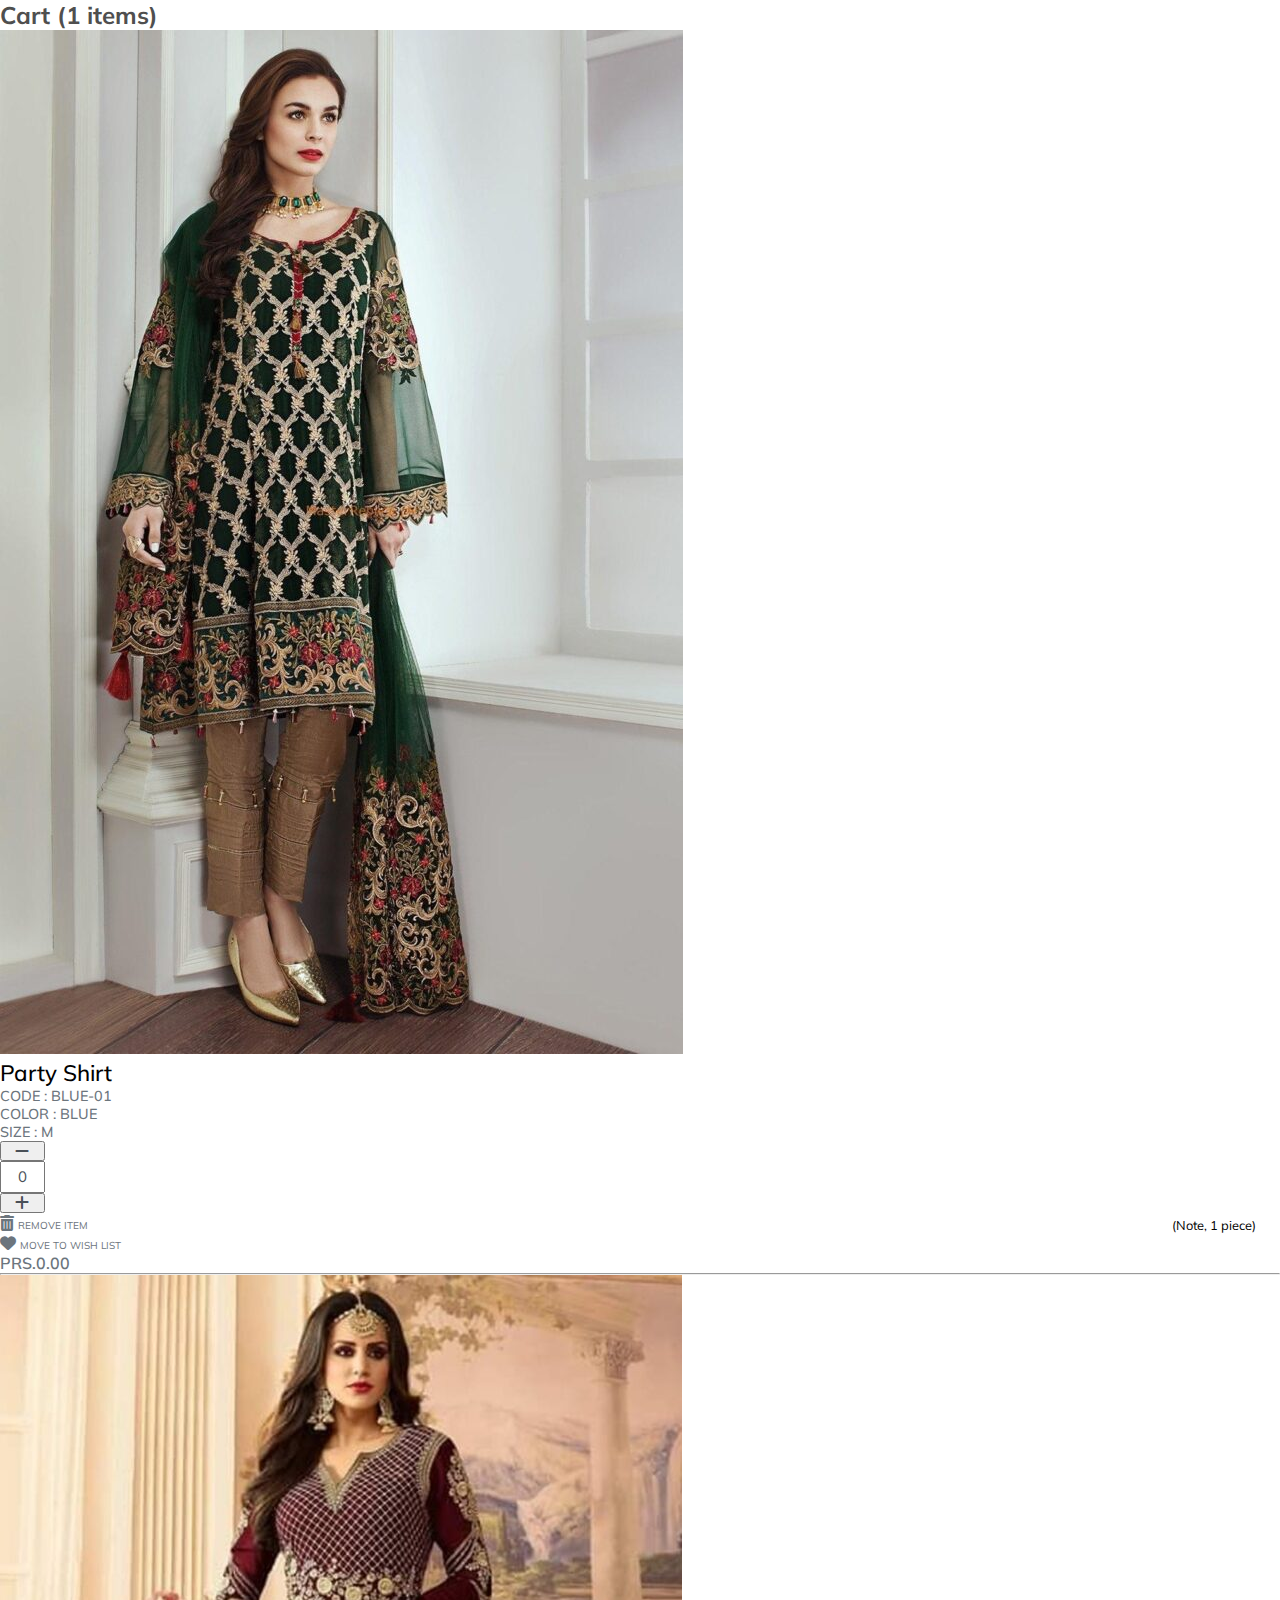
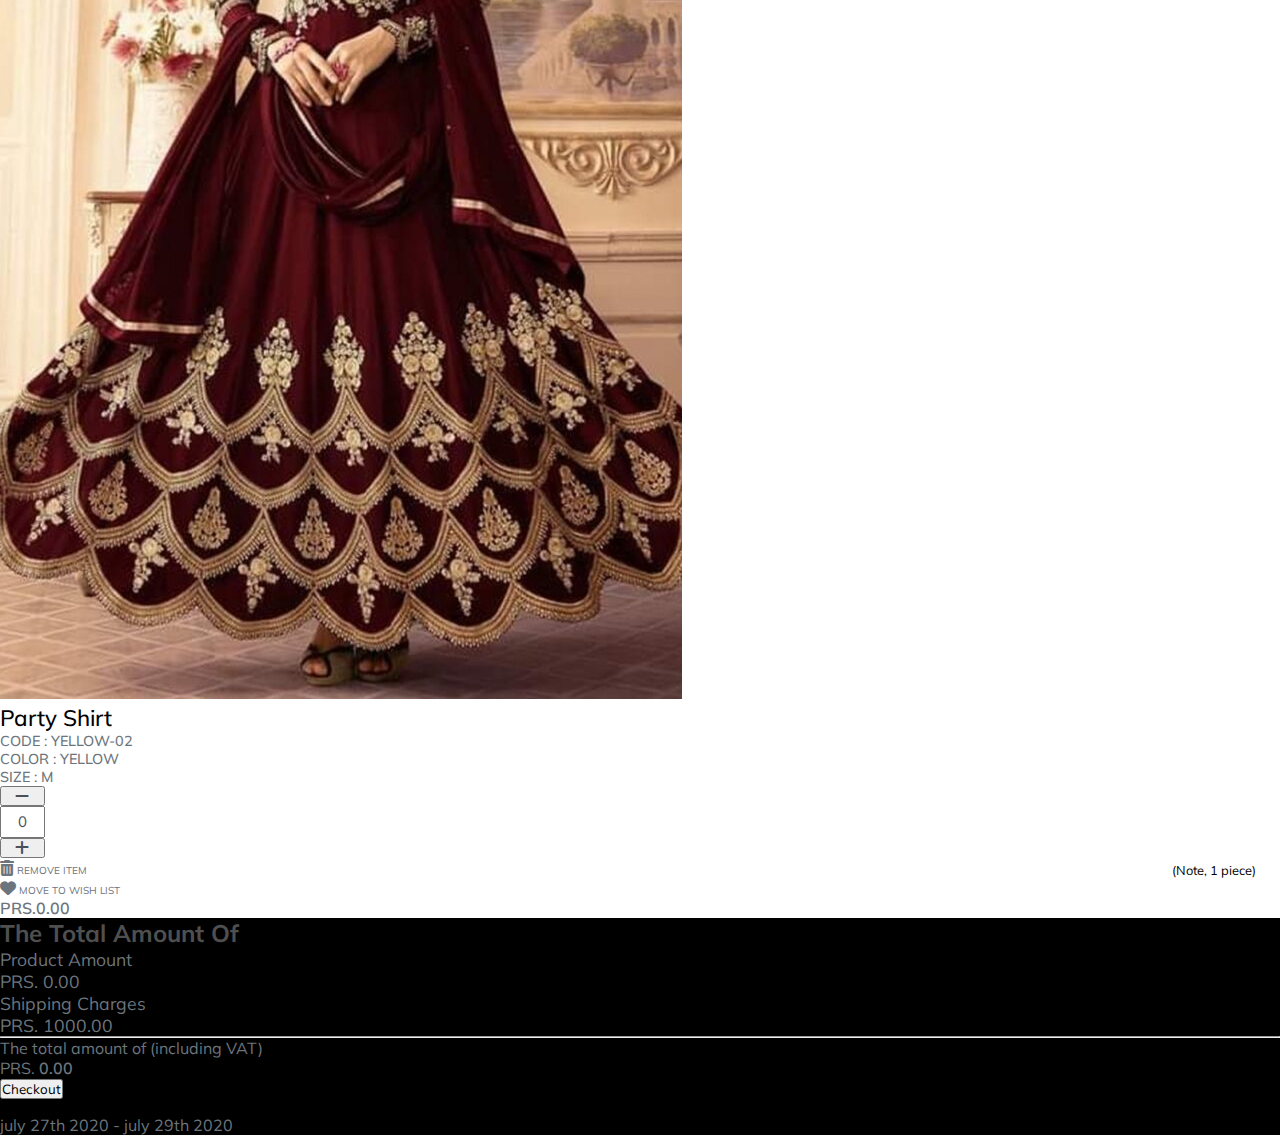
<file: Shop/Shop.html>
<!doctype html>
<html lang="en">
  <head>
    <!-- Required meta tags -->
    <meta charset="utf-8">
    <meta name="viewport" content="width=device-width, initial-scale=1">

    <!-- Bootstrap CSS -->
    <link href="https://cdn.jsdelivr.net/npm/bootstrap@5.0.2/dist/css/bootstrap.min.css" rel="stylesheet" integrity="sha384-EVSTQN3/azprG1Anm3QDgpJLIm9Nao0Yz1ztcQTwFspd3yD65VohhpuuCOmLASjC" crossorigin="anonymous">
    <link rel="stylesheet" href="https://cdnjs.cloudflare.com/ajax/libs/font-awesome/6.2.1/css/all.min.css">
    <link rel="stylesheet" href="Style.css">
    <title>Cart Shop</title>
</head>
<body>
    <div class="container-fluid">
        <div class="row">
            <div class="col-md-10 col-11 mx-auto">
                <div class="row mt-5 gx-3">
                           <!-- left side div -->
                        <div class="col-md-12 col-lg-8 col-11 mx-auto main_cart mb-lg-0 md-5 shadow">
                            <div class="card p-4">
                                <h2 class="py-4 font-weight-bold">Cart (1 items)</h2>
                            <div class="row">
                                 <!-- cart images side -->
                            <div class="col-md-5 col-11 mx-auto bg-light d-flex justify-content-center
                                align-items-center shadow product-img">
                                <img src="img/1.jpg" class="img-fluid" alt="cart img">
                            </div>
                                    <!-- cart product details -->
                            <div class="col-md-7 col-11 mx-auto px-4 mt-2">
                                <div class="row">
                                       <!-- product name -->
                                    <div class="col-6 card-title">
                                        <h1 class="mb-4 product_name">party shirt</h1>
                                        <p class="mb-2">CODE : BLUE-01</p>
                                        <p class="mb-2">COLOR : BLUE</p>
                                        <p class="mb-3">SIZE : M</p>
                                    </div>
                                          <!-- Quantity incress decress -->
                                    <div class="col-6">
                                        <ul class="pagination justify-content-end set_quantity">
                                            <li class="page-item">
                                            <button class="page-link" onclick="decreaseNumber('textbox','itemval')"><i class="fa-solid fa-minus"></i></button>
                                            </li>
                                            <li class="page-item"><input type="text" name="" class="page-link" value="0"
                                                id="textbox"></li>
                                            <li class="page-item">
                                            <button class="page-link" onclick="increaseNumber('textbox','itemval')"><i class="fa-solid fa-plus"></i></button>
                                            </li>
                                          </ul>
                                    </div>
                                </div>
                                <!-- remover move and price -->
                                <div class="row">
                                    <div class="col-8 d-flex justify-content-between remove_wish">
                                        <p><i class="fas fa-trash-alt"></i> <span class="font"> REMOVE ITEM</span></p>
                                        <p><i class="fas fa-heart"></i> <span class="font"> MOVE TO WISH LIST</span></p>
                                    </div>
                                    <div class="col-4 d-flex justify-content-end price_money">
                                        <p class="prs_pro">PRS.<span id="itemval">0.00</p>
                                    </div>
                                </div>
                            </div>
                        </div>
                    </div>
                    <hr/>
                    <!-- 2nd card product -->
                    <div class="card p-4">
                        <!-- <h2 class="py-4 font-weight-bold">Cart (2 items)</h2> -->
                        <div class="row">
                            <!-- cart images side -->
                            <div class="col-md-5 col-11 mx-auto bg-light d-flex justify-content-center
                            align-items-center shadow product-img">
                                <img src="img/2.jpeg" class="img-fluid" alt="cart img">
                            </div>
                            <!-- cart product details -->
                            <div class="col-md-7 col-11 mx-auto px-4 mt-2">
                                <div class="row">
                                    <!-- product name -->
                                    <div class="col-6 card-title">
                                        <h1 class="mb-4 product_name">party shirt</h1>
                                        <p class="mb-2">CODE : YELLOW-02</p>
                                        <p class="mb-2">COLOR : YELLOW</p>
                                        <p class="mb-3">SIZE : M</p>
                                    </div>
                                    <!-- Quantity incress decress -->
                                    <div class="col-6">
                                        <ul class="pagination justify-content-end set_quantity">
                                            <li class="page-item">
                                            <button class="page-link" onclick="decreaseNumber('textbox1','itemval1')"><i class="fa-solid fa-minus"></i></button>
                                            </li>
                                            <li class="page-item"><input type="text" name="" class="page-link" value="0"
                                                id="textbox1"></li>
                                            <li class="page-item">
                                            <button class="page-link" onclick="increaseNumber('textbox1','itemval1')"><i class="fa-solid fa-plus"></i></button>
                                            </li>
                                          </ul>
                                    </div>
                                </div>
                                <!-- remover move and price -->
                                <div class="row">
                                    <div class="col-8 d-flex justify-content-between remove_wish">
                                        <p><i class="fas fa-trash-alt"></i><span class="font"> REMOVE ITEM</span></p>
                                        <p><i class="fas fa-heart"></i><span class="font"> MOVE TO WISH LIST</span></p>
                                    </div>
                                    <div class="col-4 d-flex justify-content-end price_money">
                                        <p class="prs_pro">PRS.<span id="itemval1">0.00</p>
                                    </div>
                                </div>
                            </div>
                        </div>
                    </div>
                </div>
                <!-- right side div -->
                <div class="col-md-12 col-lg-4 col-11 mx-auto mt-lg-0 mt-md-5">
                    <div class="right-side p-3 shadow bg-light">
                        <h2 class="product-name mb-5">The Total Amount Of</h2>
                        <div class="price_indiv d-flex justify-content-between">
                            <p>Product Amount</p>
                            <p>PRS. <span id="product_total_amt">0.00</span></p>
                        </div>
                        <div class="price_indiv d-flex justify-content-between">
                            <p>Shipping Charges</p>
                            <p>PRS. <span id="shipping_charge">1000.00</span></p>
                        </div>
                        <hr/>
                        <div class="total-amount d-flex justify-content-between font-weight-bold">
                            <p>The total amount of (including VAT)</p>
                            <p>PRS. <span id="total_cart_amt" class="total_cart_amt">0.00</span></p>
                        </div>
                        <button class="btn btn-primary text-uppercase">Checkout</button>
                    </div>
                    <!-- discount code promo -->

                    <!-- <div class="discound_code mt-3 shadow">
                        <div class="card">
                            <div class="card-body">
                                <a class="d-flex justify-content-between " data-toggle="collapse
                                " href="#collapseExample" aria-expanded="false" aria-controls="
                                collapseExample">
                                Add a promo code (Optional)
                                    <span><i class="fas fa-chevron-down"></i></span>
                                </a>
                                <div class="collapse" id="collapseExample">
                                    <div class="mt-3">
                                        <input type="text" name="" id="discound_code1" class="
                                        form-control font-weight-bold" placeholder="Enter the
                                         promo code">
                                        <small id="error_trw" class="text-dark mt-3">code is waseem</small>
                                    </div>
                                    <button class="btn btn-primary btn-sm mt-3" onclick="discount_code()">Apply</button>
                                </div>
                            </div>
                        </div>
                    </div> -->

                         <!-- discound code end -->
                        <div class="mt-3 shadow p-3 bg-white">
                            <div class="pt-4">
                              <h5 class="mb-4">Expected delivery date</h5>
                              <p>july 27th 2020 - july 29th 2020</p>
                            </div>
                        </div>
                    </div>
                </div>
            </div>
        </div>
    </div>
    <script src="app.js"></script>
    <script src="https://cdn.jsdelivr.net/npm/@popperjs/core@2.9.2/dist/umd/popper.min.js" integrity="sha384-IQsoLXl5PILFhosVNubq5LC7Qb9DXgDA9i+tQ8Zj3iwWAwPtgFTxbJ8NT4GN1R8p" crossorigin="anonymous"></script>
    <script src="https://cdn.jsdelivr.net/npm/bootstrap@5.0.2/dist/js/bootstrap.min.js" integrity="sha384-cVKIPhGWiC2Al4u+LWgxfKTRIcfu0JTxR+EQDz/bgldoEyl4H0zUF0QKbrJ0EcQF" crossorigin="anonymous"></script>
</body>
</html>
</file>
<file: Shop/Style.css>
@import url('https://fonts.googleapis.com/css2?family=Mulish:wght@300&family=Roboto+Condensed:ital@1&display=swap');
*
{
    margin: 0;
    padding: 0;
    box-sizing: border-box;
    font-family: 'Mulish', sans-serif;
}
:root{
    --text-clr: #4f4f4f;
}
body{
    font-family: 'Varta', sans-serif;
    background-color: black;
}
p{
    color: #6c757d;
}
a{
    text-decoration: none;
    color: var(--text-clr);
}
a:hover{
    text-decoration: none;
    color: var(--text-clr);
}
h2{
    color: var(--text-clr);
    font-size: 1.5rem;
}
.main_cart{
    background: #fff;
}
.card{
    border: none;
}
.product_img{
    min-width: 200px;
    max-height: 200px;
}
.product_name{
    color: black;
    font-size: 1.4rem;
    text-transform: capitalize;
    font-weight: 500;
}
.card-title p{
    font-size: 0.9rem;
    font-weight: 500;
}
.prs_pro{
    font-size: 1rem;
    font-weight: 600;
}
.set_quantity{
    position: relative;
}
.set_quantity::after{
    content: "(Note, 1 piece)";
    width: auto;
    height: auto;
    text-align: center;
    position: absolute;
    bottom: -20px;
    right: 1.5rem;
    font-size: 0.8rem;
}
.page-link{
    line-height: 16px;
    width: 45px;
    font-size: 1rem;
    display: flex;
    justify-content: center;
    align-items: center;
    color: #495057;
}
.page-item input{
    line-height: 22px;
    padding: 3px;
    font-size: 15px;
    display: flex;
    justify-content: center;
    align-items: center;
    text-align: center;
}
.page-link:hover{
    text-decoration: none;
    color: #495057;
    outline: none !important;
}
.page-link:focus{
    box-shadow: none;
}
.price_indiv p {
    font-size: 1.1rem;
}
.fa-heart:hover {
    color: red;
}
.fa-trash-alt:hover {
    color: rgb(208, 180, 0);
}
.font{
    font-size: 10px;
}
.total_cart_amt{
    font-size: 1rem;
    font-weight: 600;
}
</file>
